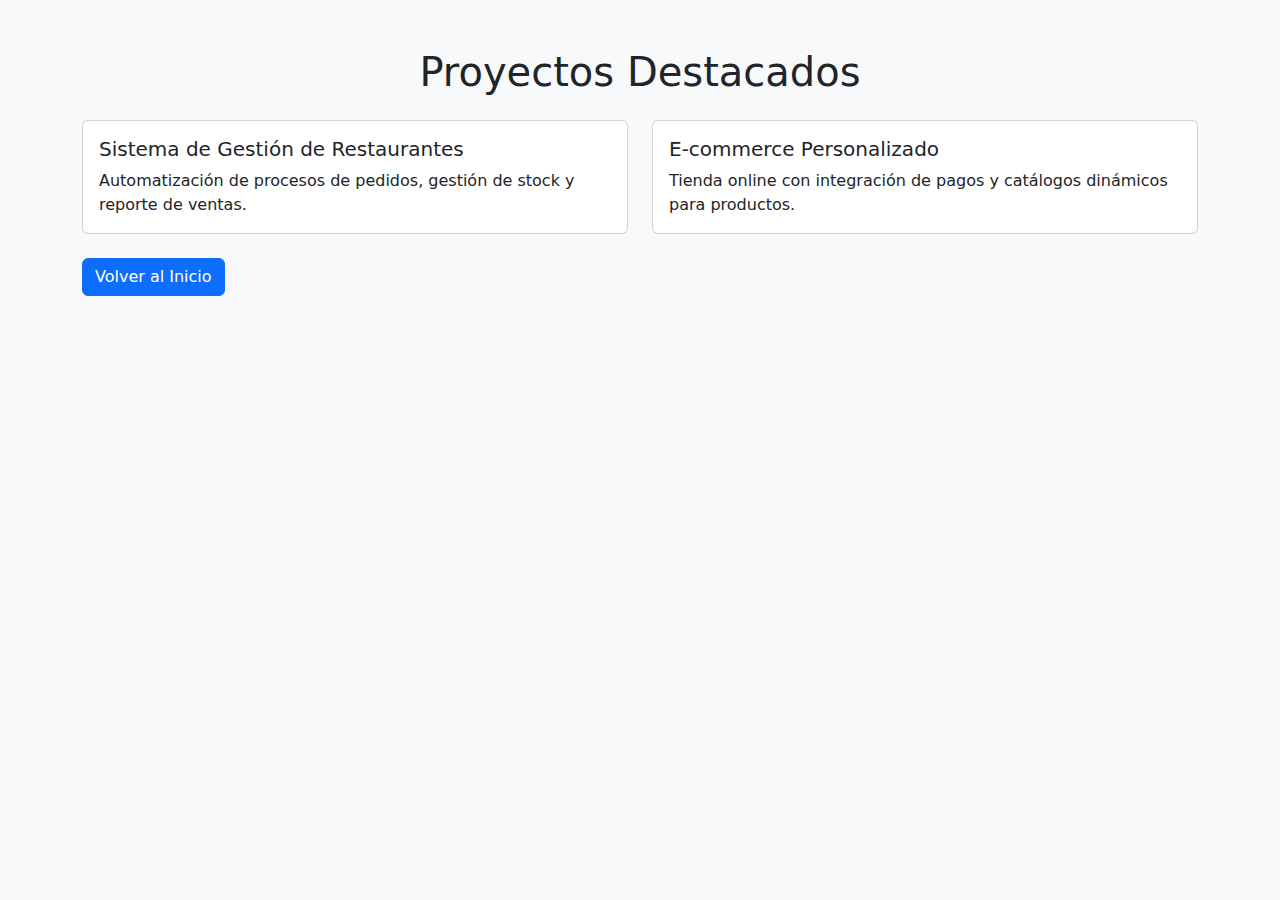
<file: templates/proyectos.html>
<!DOCTYPE html>
<html lang="es">
<head>
    <meta charset="UTF-8">
    <meta name="viewport" content="width=device-width, initial-scale=1.0">
    <title>Proyectos | WebFusion</title>
    <link href="https://cdn.jsdelivr.net/npm/bootstrap@5.3.2/dist/css/bootstrap.min.css" rel="stylesheet">
</head>
<body class="bg-light">

<div class="container py-5">
    <h1 class="text-center mb-4">Proyectos Destacados</h1>
    <div class="row">
        <div class="col-md-6 mb-4">
            <div class="card">
                <div class="card-body">
                    <h5 class="card-title">Sistema de Gestión de Restaurantes</h5>
                    <p class="card-text">Automatización de procesos de pedidos, gestión de stock y reporte de ventas.</p>
                </div>
            </div>
        </div>
        <div class="col-md-6 mb-4">
            <div class="card">
                <div class="card-body">
                    <h5 class="card-title">E-commerce Personalizado</h5>
                    <p class="card-text">Tienda online con integración de pagos y catálogos dinámicos para productos.</p>
                </div>
            </div>
        </div>
    </div>
    <a href="/" class="btn btn-primary">Volver al Inicio</a>
</div>

</body>
</html>
</file>
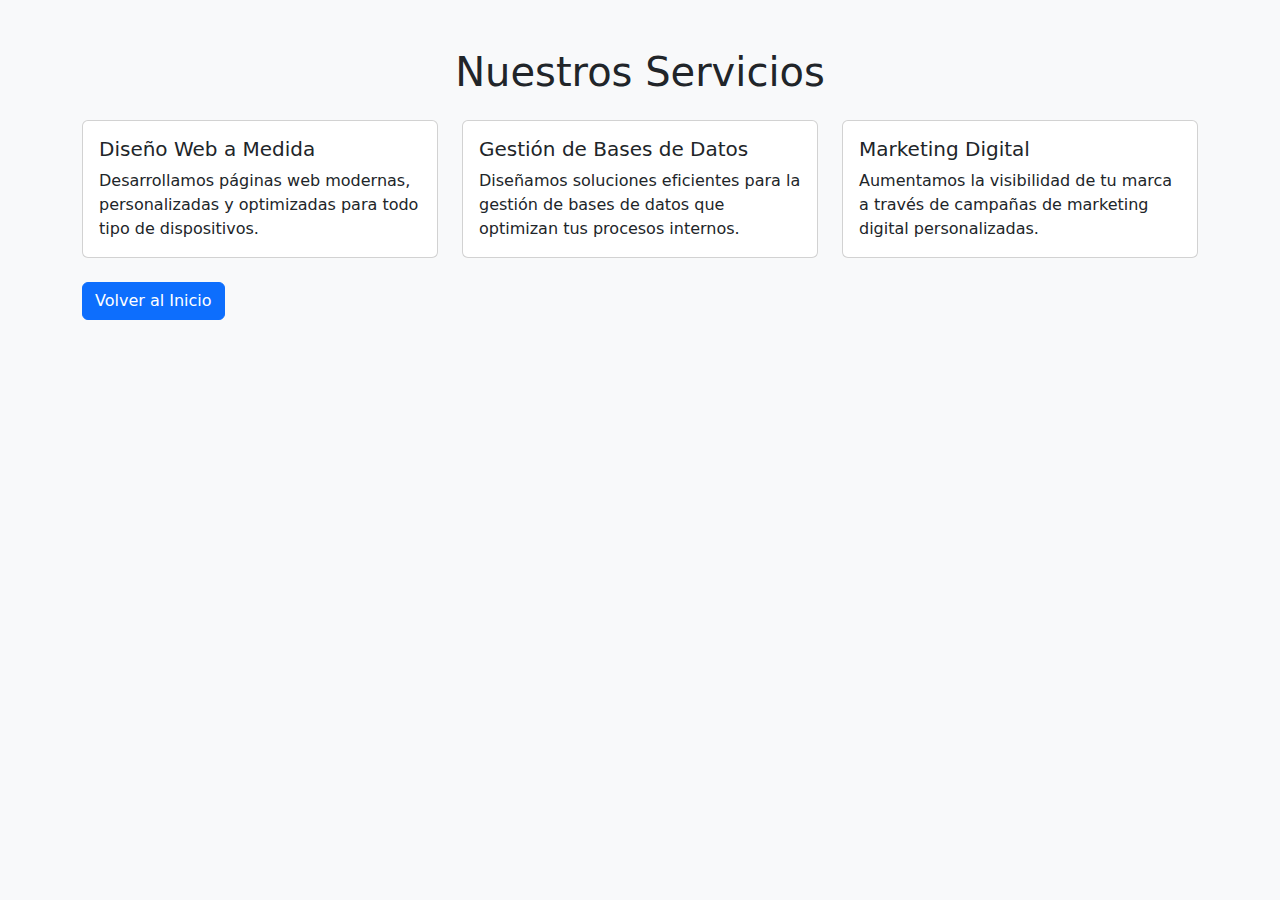
<file: templates/servicios.html>
<!DOCTYPE html>
<html lang="es">
<head>
    <meta charset="UTF-8">
    <meta name="viewport" content="width=device-width, initial-scale=1.0">
    <title>Servicios | WebFusion</title>
    <link href="https://cdn.jsdelivr.net/npm/bootstrap@5.3.2/dist/css/bootstrap.min.css" rel="stylesheet">
</head>
<body class="bg-light">

<div class="container py-5">
    <h1 class="text-center mb-4">Nuestros Servicios</h1>
    <div class="row">
        <div class="col-md-4 mb-4">
            <div class="card">
                <div class="card-body">
                    <h5 class="card-title">Diseño Web a Medida</h5>
                    <p class="card-text">Desarrollamos páginas web modernas, personalizadas y optimizadas para todo tipo de dispositivos.</p>
                </div>
            </div>
        </div>
        <div class="col-md-4 mb-4">
            <div class="card">
                <div class="card-body">
                    <h5 class="card-title">Gestión de Bases de Datos</h5>
                    <p class="card-text">Diseñamos soluciones eficientes para la gestión de bases de datos que optimizan tus procesos internos.</p>
                </div>
            </div>
        </div>
        <div class="col-md-4 mb-4">
            <div class="card">
                <div class="card-body">
                    <h5 class="card-title">Marketing Digital</h5>
                    <p class="card-text">Aumentamos la visibilidad de tu marca a través de campañas de marketing digital personalizadas.</p>
                </div>
            </div>
        </div>
    </div>
    <a href="/" class="btn btn-primary">Volver al Inicio</a>
</div>

</body>
</html>
</file>
